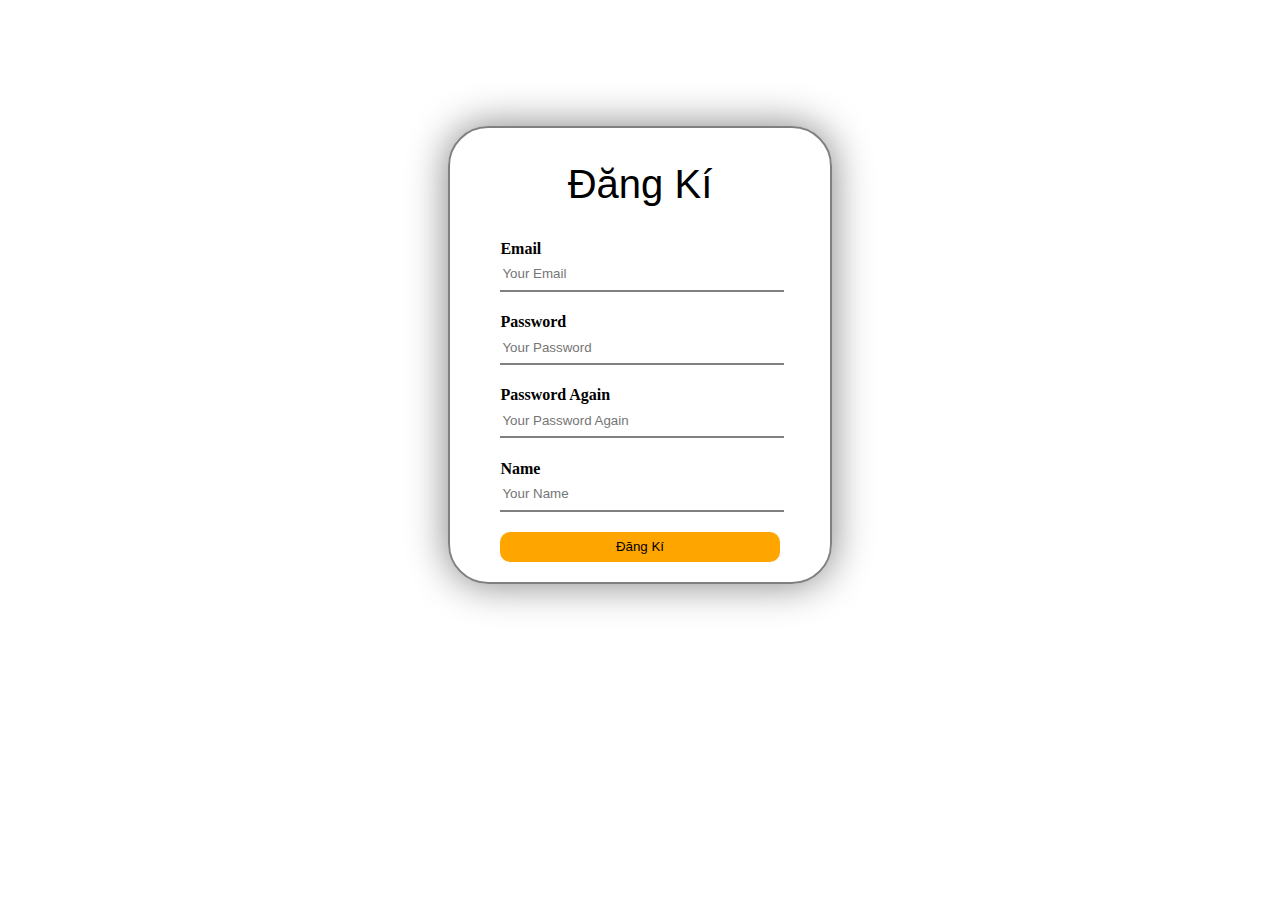
<file: sanphamcuoikhoa/dangky.html>
<!DOCTYPE html>
<html lang="en">
<head>
    <meta charset="UTF-8">
    <meta http-equiv="X-UA-Compatible" content="IE=edge">
    <meta name="viewport" content="width=device-width, initial-scale=1.0">
    <link rel="stylesheet" href="./dangky.css">
    <title>Đăng Kí</title>
</head>
<body>
    <div class="all">
        <h2>Đăng Kí</h2>
        <div class="form">
            <form action="">
            <h4 class="email"><strong>Email</strong></h4>
            <input placeholder="Your Email" type="text" class="input_email" id="input_email">
            <br>
            <h4 class="pass"><strong>Password</strong></h4>
            <input placeholder="Your Password" type="password" class="input_pass" minlength="8" id="input_pass">
            <h4 class="pass"><strong>Password Again</strong></h4>
            <input placeholder="Your Password Again" type="password" class="input_pass" minlength="8" id="input_pass_again">
            <h4 class="pass"><strong>Name</strong></h4>
            <input placeholder="Your Name" type="text" class="input_pass" id="input_name">
            <br>
            <button type="button" id="btn">Đăng Kí</button>
        </form>
        </div>
    </div>

    <script src="./dangky.js"></script>
    
</body>
</html>
</file>
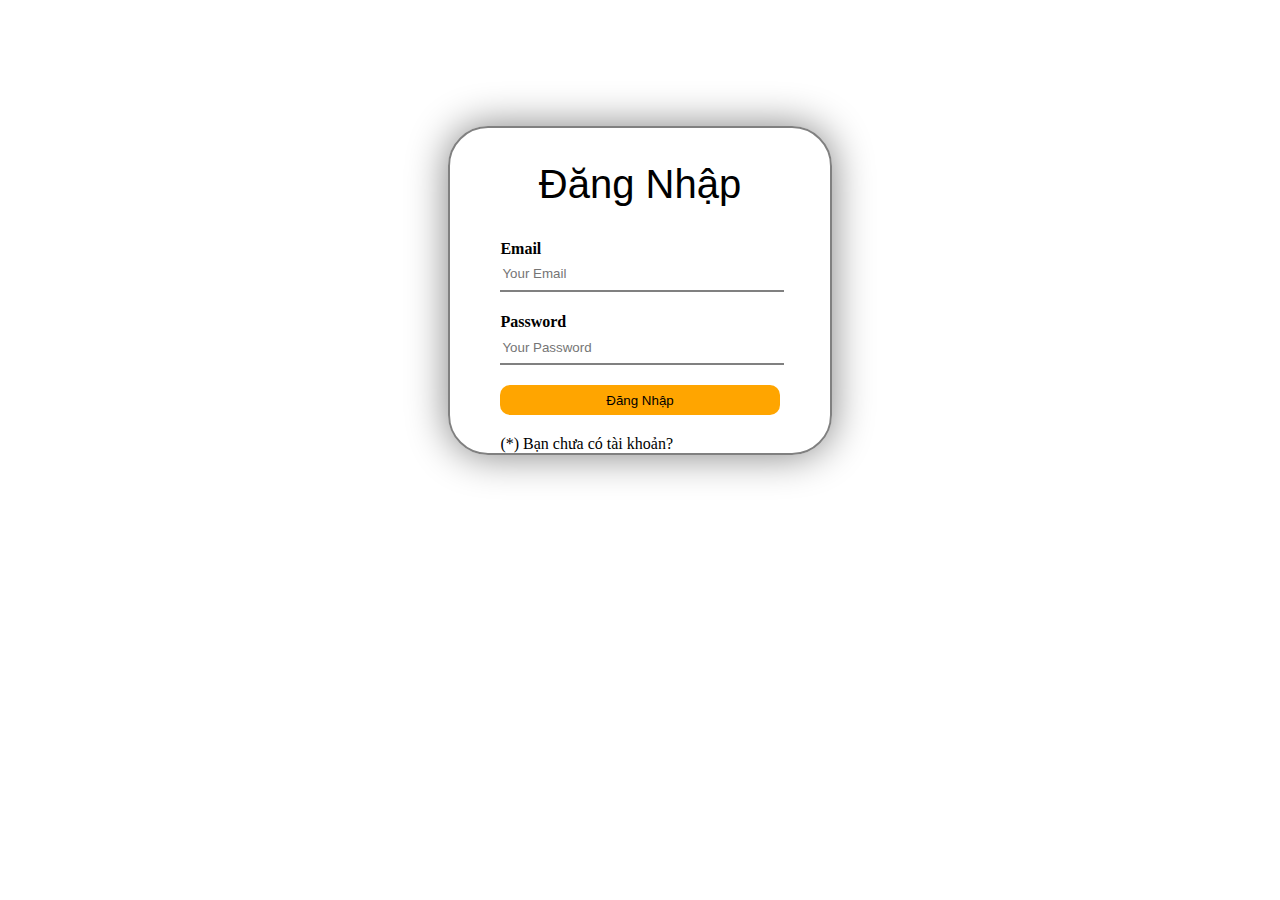
<file: sanphamcuoikhoa/dangnhap.html>
<!DOCTYPE html>
<html lang="en">
<head>
    <meta charset="UTF-8">
    <meta http-equiv="X-UA-Compatible" content="IE=edge">
    <meta name="viewport" content="width=device-width, initial-scale=1.0">
    <link rel="stylesheet" href="./dangnhap.css">
    <title>Đăng Nhập</title>
</head>
<body>
    <div class="all">
        <h2>Đăng Nhập</h2>
        <div class="form">
            <form action="">
            <h4 class="email"><strong>Email</strong></h4>
            <input placeholder="Your Email" type="text" class="input_email" id="input_email" required>
            <br>
            <h4 class="pass"><strong>Password</strong></h4>
            <input placeholder="Your Password" type="password" class="input_pass" id="input_pass" minlength="8" required>
            <br>
            <button type="button" id="btn">Đăng Nhập</button>
            <a class="dangky" href="./dangky.html">(*) Bạn chưa có tài khoản?</a>
        </form>
        </div>
    </div>
    <script src="./dangnhap.js"></script>
</body>
</html>
</file>
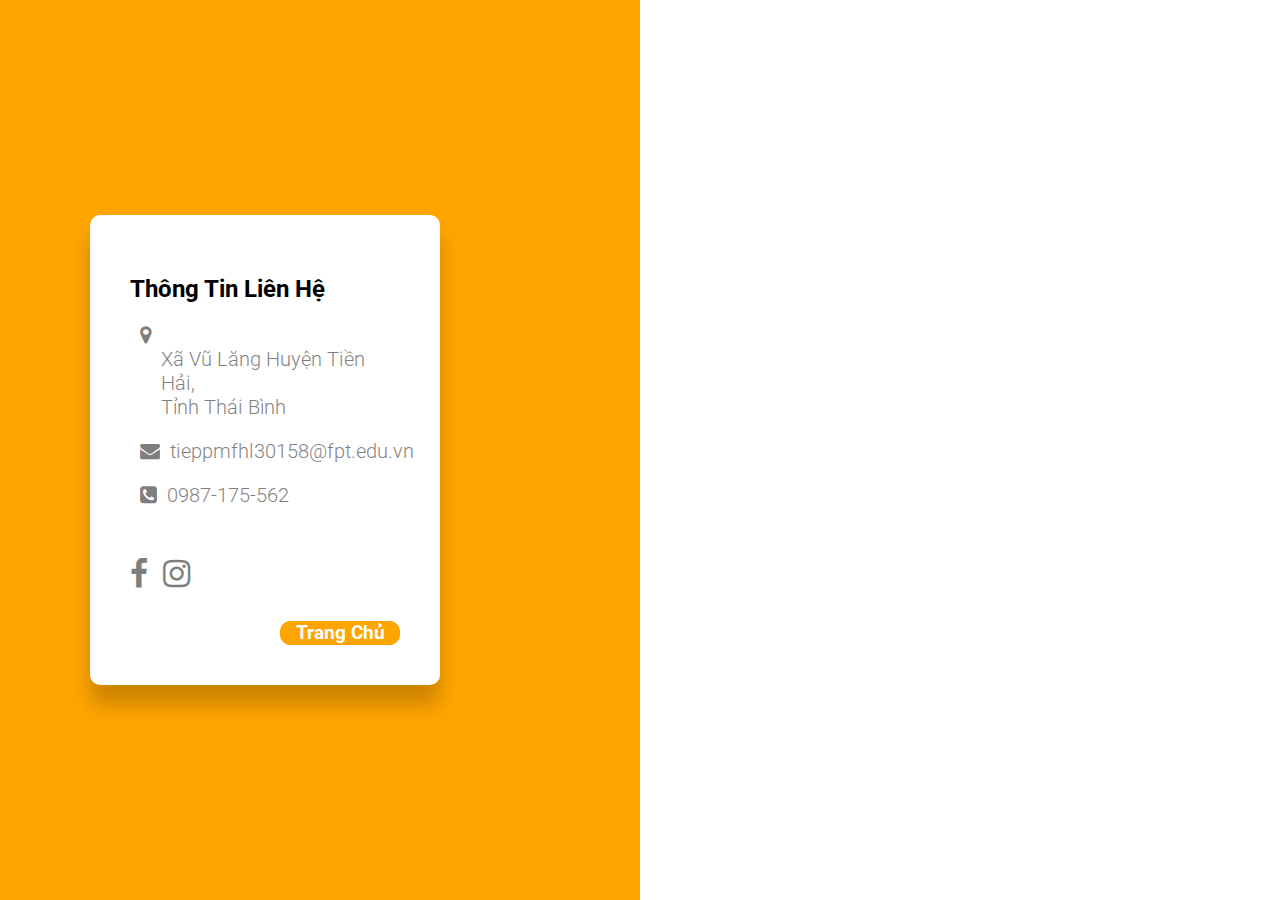
<file: sanphamcuoikhoa/thongtinlienhe.html>
<!DOCTYPE html>
<html lang="en">
<head>
    <meta charset="UTF-8">
    <meta http-equiv="X-UA-Compatible" content="IE=edge">
    <meta name="viewport" content="width=device-width, initial-scale=1.0">
    <link rel="stylesheet" href="https://stackpath.bootstrapcdn.com/font-awesome/4.7.0/css/font-awesome.min.css" integrity="sha384-wvfXpqpZZVQGK6TAh5PVlGOfQNHSoD2xbE+QkPxCAFlNEevoEH3Sl0sibVcOQVnN" crossorigin="anonymous">
    <link href="https://fonts.googleapis.com/css2?family=Roboto:wght@400;500;700&display=swap" rel="stylesheet">
    <link rel="stylesheet" href="./thongtinlienhe.css">
    <title> Thông Tin Liên Hệ</title>
</head>
<body>
    <section>
        <div class="container">
          <div class="containerinfo">
            <div>
              <h2>Thông Tin Liên Hệ</h2>
              <ul class="info">
                <li>
                  <span><i class="fa fa-map-marker" aria-hidden="true"></i></span>
                  <span><br />Xã Vũ Lăng
                    Huyện Tiền Hải,<br />
                    Tỉnh Thái Bình
                  </span>
                </li>
                <li>
                  <span><i class="fa fa-envelope" aria-hidden="true"></i></span>
                  <span>tieppmfhl30158@fpt.edu.vn</span>
                </li>
               <li>
                  <span><i class="fa fa-phone-square" aria-hidden="true"></i></span>
                  <span>0987-175-562</span>
                </li>
              </ul>
            </div>
            <ul class="sci">
              <li><a href="https://www.facebook.com/pminhtiep.2007.1021"><i class="fa fa-facebook" aria-hidden="true"></i></a></li>
              <li><a href="https://www.instagram.com/pminhtiep_2071021/"><i class="fa fa-instagram" aria-hidden="true"></i></a></li>
            </ul>
            <a href="./index.html" id="trangchu"><h3 class="trangchu">Trang Chủ</h3></a>
         </div>
     </section>
</body>
</html>
</file>
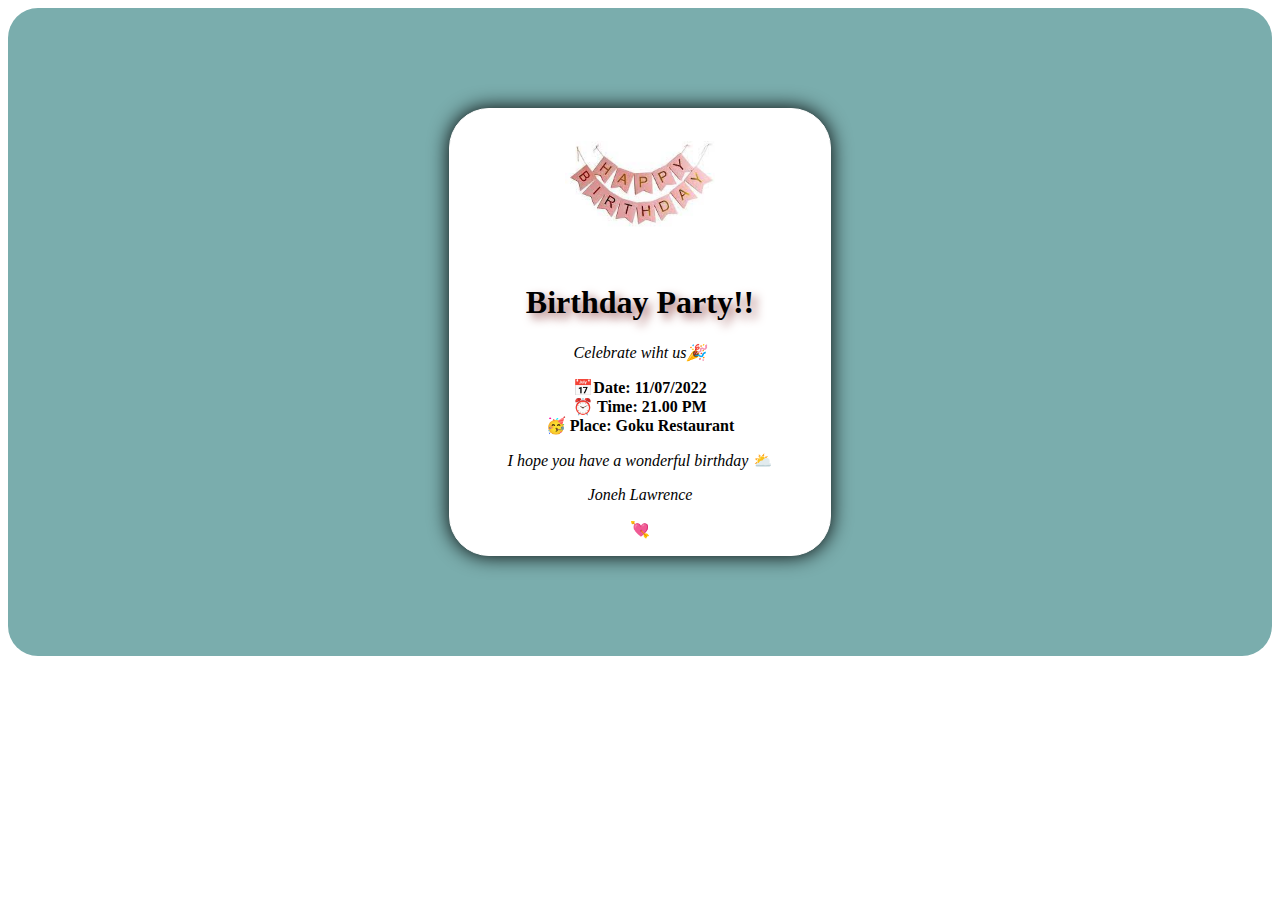
<file: WebBasic/Buoi2.html>
<!DOCTYPE html>
<html lang="en">
<head>
    <meta charset="UTF-8">
    <meta http-equiv="X-UA-Compatible" content="IE=edge">
    <meta name="viewport" content="width=device-width, initial-scale=1.0">
    <title>Ivitation Cards </title>
    <link rel="stylesheet" href="./Buoi2.css">
</head>
<body>
    <div class="name2">
        <div id="name">
            <img class="image" src="[data-uri]" alt="✖ Error ">
            <h1>Birthday Party!!</h1>
            <p><i>Celebrate wiht us🎉</i></p>
            <p class="name1"><strong>📅Date: 11/07/2022</strong></p>
            <p class="name1"><strong>⏰ Time: 21.00 PM</strong></p>
            <p class="name1"><strong>🥳 Place: Goku Restaurant</strong></p>
            <p><i>I hope you have a wonderful birthday ⛅</i></p>
            <p><i>Joneh Lawrence</i></p>
            <p>💘</p>
        </div>
    </div>
    <!--  -->






</body>
</html>
</file>
<file: sanphamcuoikhoa/dangky.css>
.all{
    border: 2px solid gray;
    margin: auto;
    margin-top: 10%;
    width: 30%;
    box-shadow: 0 0 40px gray;
    border-radius: 40px;  

    
}
.form{
    
    padding-left: 50px;
    padding-right: 50px;
}
h2{
    text-align: center;
    font-size: 40px;
    font-weight: 100;
    font-family: Arial, Helvetica, sans-serif;
}
.email{
    margin: 0;
}
.pass{
    margin-bottom: 0;
}
button{
    margin-top: 20px;
    background-color: orange;
    border-radius: 10px;
    width: 100%;
    height: 30px;  
    border: none;
    margin-bottom: 20px;

}
.input_email{
    border: none;
    width: 100%;
    height: 30px;
    border-bottom: 2px solid gray;
}
.input_pass{
    border: none;
    width: 100%;
    height: 30px;
    border-bottom: 2px solid gray;
}
.dangky{
    text-decoration: none;
    color: black;
}
.return{
    text-decoration: none;
    color: black;  
}
</file>
<file: sanphamcuoikhoa/dangnhap.css>
.all{
    border: 2px solid gray;
    margin: auto;
    margin-top: 10%;
    width: 30%;
    box-shadow: 0 0 40px gray;
    border-radius: 40px;  
}
.form{
    padding-left: 50px;
    padding-right: 50px;
}
h2{
    text-align: center;
    font-size: 40px;
    font-weight: 100;
    font-family: Arial, Helvetica, sans-serif;
}
.email{
    margin: 0;
}
.pass{
    margin-bottom: 0;
}
button{
    margin-top: 20px;
    background-color: orange;
    border-radius: 10px;
    width: 100%;
    height: 30px;  
    border: none;
    margin-bottom: 20px;

}
.input_email{
    border: none;
    width: 100%;
    height: 30px;
    border-bottom: 2px solid gray;
}
.input_pass{
    border: none;
    width: 100%;
    height: 30px;
    border-bottom: 2px solid gray;
}
.dangky{
    text-decoration: none;
    color: black;
}
.return{
    text-decoration: none;
    color: black;  
}
</file>
<file: sanphamcuoikhoa/thongtinlienhe.css>
*{
    margin:0;
    padding: 0;
    font-family: 'Roboto', sans-serif;
    box-sizing: border-box;
}
section{
    position: relative;
    display: flex;
    justify-content: center;
    align-items: center;
    min-height: 100vh;
    background: white;
}
section::before{
    content: "";
    position: absolute;
    top: 0;
    left: 0;
    width:50%;
    height: 100%;
    background: orange;
}
section .container{
    position: relative;
    min-width: 1100px;
    min-height: 550px;
    display:flex;
    z-index: 100;
}

section .container .containerinfo{
    position: absolute;
    top: 40px;
    width: 350px;
    height: calc(100% - 80px);
    background: white;
    z-index: 1;
    padding: 40px;
    display: flex;
    flex-direction: column;
    justify-content: space-between;
    box-shadow: 0 20px 20px rgba(0,0,0,0.2);
}
section .container .containerinfo h2{
    color: black;
    font-size: 24px;
    margin: 20px 0;
}
section .container .containerinfo li{
    position: relative;
    list-style: none;
    display: flex;
    margin: 20px 0;
    cursor: pointer;
    align-items: flex-start;
}
section .container .containerinfo li span{
    color: black;
    margin-left: 10px;
    font-weight: 300;
    opacity: 0.5;
    font-size: 20px;
}
section .container .containerinfo li:hover span{
    opacity: 1;
}

section .container .containerinfo .sci{
    position: relative;
    display:flex;
}
section .container .containerinfo .sci li{
    list-style: none;
    margin-right: 15px;
}
section .container .containerinfo .sci li a{
    text-decoration: none;
    opacity: 0.5;
    color: black;
    font-size: 32px;
}
section .container .containerinfo .sci li:hover a{
    opacity: 1;
}
.trangchu{
    margin-left: 150px;
    border: 1px solid orange;
    border-radius: 10px;
    text-align: center;
    background-color: orange;   
}
#trangchu{
    text-decoration: none;
    color: white;
}
.containerinfo{
    border-radius: 10px;
} 
.container{
    display: flex;
    justify-content: space-between;
}
</file>
<file: WebBasic/Buoi2.css>
#name{
    font-size: medium;
    text-align: center;
    border: 1px solid rgb(255, 255, 255);
    background-color: white;
    margin: 100px;
    width: 30%;
    display:inline-block;
    border-radius: 40px;
    box-shadow: 0 0 20px black;
    
}
.image{
    width: 150px;
}
.name1{
    margin: 0px;
}
.name2{
    background-color: rgb(122, 173, 173);
    width: 100%;
    text-align: center;
    border-radius: 30px;

}
h1{
    text-shadow: 5px 5px 10px rgb(160, 98, 98);
}
</file>
